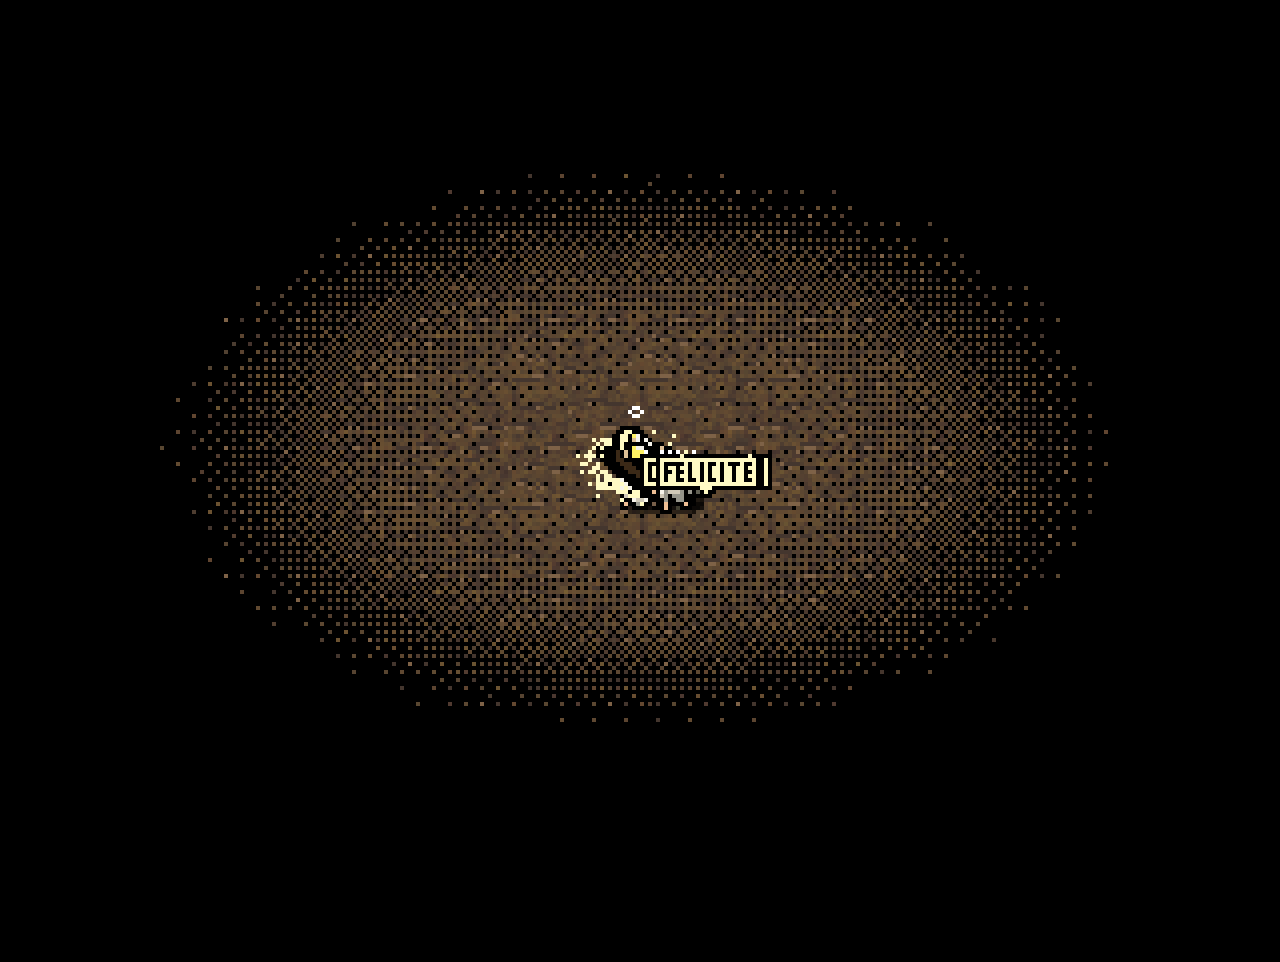
<file: client/index.html>
<!doctype html>
<html lang="en">
  <head>
    <meta charset="utf-8"/>
    <title>La Nativité Lantreibecq</title>
    <link rel="stylesheet" type="text/css" href="./main.css"/>
  </head>
  <body style="overflow: hidden; margin: 0; background-color: black;">
    <div style="position: absolute; top: 50%; left: 50%; background-color: red;">
      <div id="floor"></div>

      <div id="sophie" class="icon icon64" style="margin-left: -32px; background-image: url('./images/sheep_top.png');">
        <div class="crown"></div>
      </div>
      <div id="score_sophie" class="icon score"></div>

      <div class="icon icon128" style="margin-left: -64px; margin-top: -64px; background-image: url('./images/jesus.gif');"></div>

      <div id="constance" class="icon icon64" style="background-image: url('./images/sheep_left.png');">
        <div class="crown"></div>
      </div>
      <div id="score_constance" class="icon score"></div>
      <div id="victoire"  class="icon icon64" style="background-image: url('./images/sheep_right.png');">
        <div class="crown"></div>
      </div>
      <div id="score_victoire" class="icon score"></div>
      <div id="felicite"  class="icon icon64" style="background-image: url('./images/sheep_bottom.png');">
        <div class="crown"></div>
      </div>
      <div id="score_felicite" class="icon score"></div>

      <div id="label_sophie"    class="icon label" style="background-image: url('./images/label_sophie.gif');"></div>
      <div id="label_constance" class="icon label" style="background-image: url('./images/label_constance.gif');"></div>
      <div id="label_victoire"  class="icon label" style="background-image: url('./images/label_victoire.gif');"></div>
      <div id="label_felicite"  class="icon label" style="background-image: url('./images/label_felicite.gif');"></div>

      <div id="snow"></div>
    </div>
    <script src="https://js.pusher.com/4.1/pusher.min.js"></script>
    <script src="./main.js"></script>
  </body>
</html>
</file>
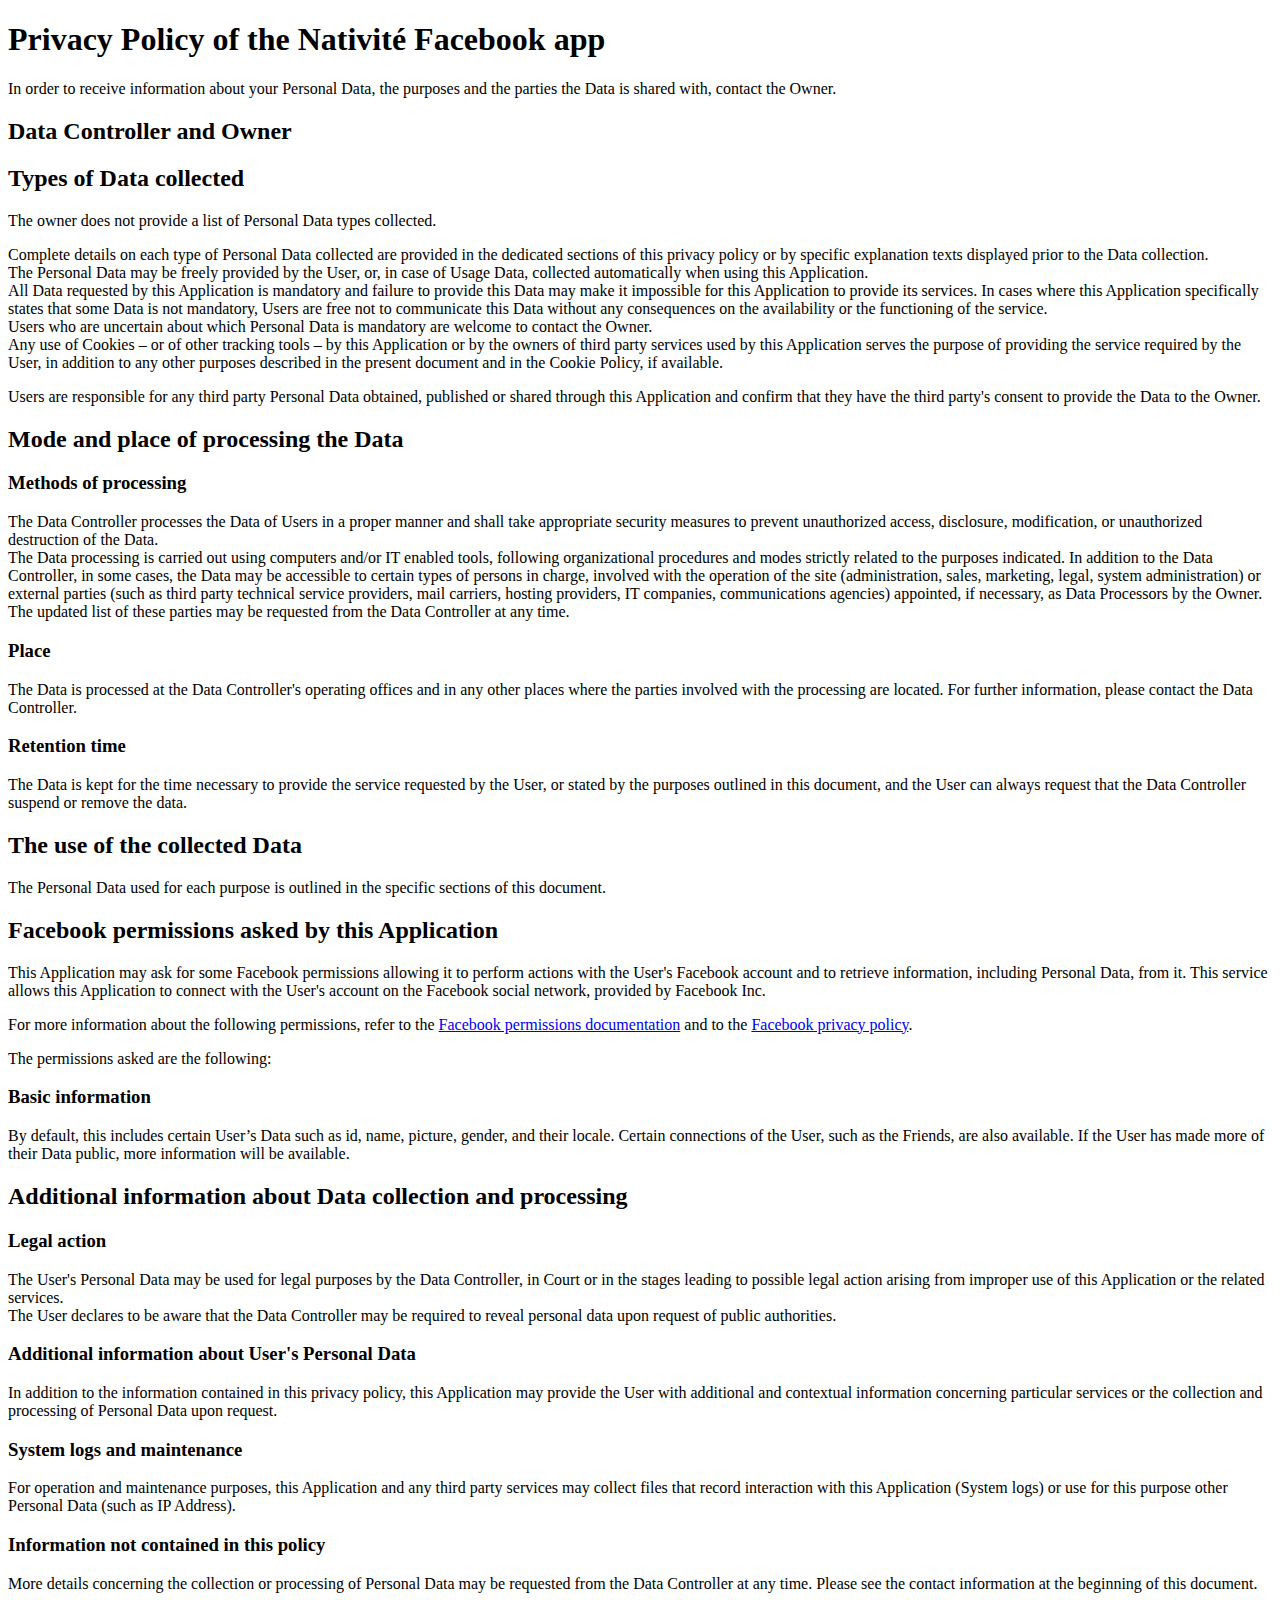
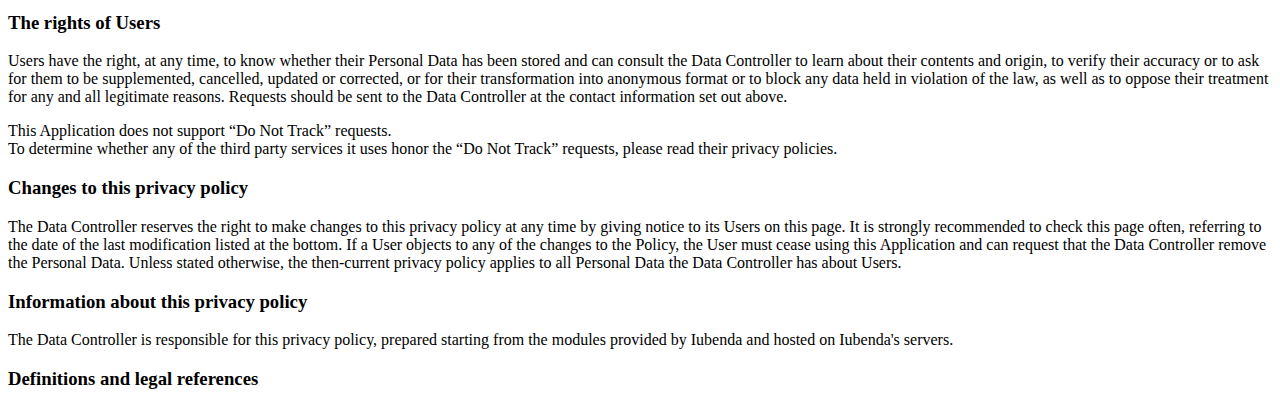
<file: client/privacy_policy.html>
<!doctype html>
<html>
  <head>
    <meta charset="utf-8"/>
    <title>Privacy policy</title>
  </head>
  <body>
    <h1>Privacy Policy of the <strong>Nativité</strong> Facebook app</h1>

    <p>In order to receive information about your Personal Data, the purposes and the parties the Data is shared with, contact the Owner.</p>
    </div>

    <div class="one_line_col">
        <h2 id="owner_of_the_data">Data Controller and Owner</h2>
    </div>

    <div class="one_line_col">
        <h2 id="types_of_data">Types of Data collected</h2>

        <p>The owner does not provide a list of Personal Data types collected.</p>


        <p>Complete details on each type of Personal Data collected are provided in the dedicated sections of this privacy policy or by specific explanation texts displayed prior to the Data collection.
            <br>The Personal Data may be freely provided by the User, or, in case of Usage Data, collected automatically when using this Application.
            <br>All Data requested by this Application is mandatory and failure to provide this Data may make it impossible for this Application to provide its services. In cases where this Application specifically states that some Data is not mandatory, Users are free not to communicate this Data without any consequences on the availability or the functioning of the service.
            <br>Users who are uncertain about which Personal Data is mandatory are welcome to contact the Owner.
            <br>Any use of Cookies – or of other tracking tools – by this Application or by the owners of third party services used by this Application serves the purpose of providing the service required by the User, in addition to any other purposes described in the present document and in the Cookie Policy, if available.</p>
        <p>Users are responsible for any third party Personal Data obtained, published or shared through this Application and confirm that they have the third party's consent to provide the Data to the Owner.</p>

    </div>

    <div class="one_line_col">

        <h2 id="place_of_processing">Mode and place of processing the Data</h2>

        <h3>Methods of processing</h3>

        <p>The Data Controller processes the Data of Users in a proper manner and shall take appropriate security measures to prevent unauthorized access, disclosure, modification, or unauthorized destruction of the Data.
            <br>The Data processing is carried out using computers and/or IT enabled tools, following organizational procedures and modes strictly related to the purposes indicated. In addition to the Data Controller, in some cases, the Data may be accessible to certain types of persons in charge, involved with the operation of the site (administration, sales, marketing, legal, system administration) or external parties (such as third party technical service providers, mail carriers, hosting providers, IT companies, communications agencies) appointed, if necessary, as Data Processors by the Owner. The updated list of these parties may be requested from the Data Controller at any time.</p>

        <h3>Place</h3>

        <p>The Data is processed at the Data Controller's operating offices and in any other places where the parties involved with the processing are located. For further information, please contact the Data Controller.</p>

        <h3>Retention time</h3>

        <p>The Data is kept for the time necessary to provide the service requested by the User, or stated by the purposes outlined in this document, and the User can always request that the Data Controller suspend or remove the data.</p>

    </div>

    <div class="one_line_col">

        <h2 id="use_collected_data">The use of the collected Data</h2>

        <p>The Personal Data used for each purpose is outlined in the specific sections of this document.</p>

    </div>

    <div class="one_line_col">

        <h2 id="facebook_permissions">Facebook permissions asked by this Application</h2>
        <p>This Application may ask for some Facebook permissions allowing it to perform actions with the User's Facebook account and to retrieve information, including Personal Data, from it. This service allows this Application to connect with the User's account on the Facebook social network, provided by Facebook Inc.</p>
        <p>For more information about the following permissions, refer to the <a href="https://developers.facebook.com/docs/authentication/permissions/" target="_blank">Facebook permissions documentation</a> and to the <a href="https://www.facebook.com/about/privacy/" target="_blank">Facebook privacy policy</a>.</p>


        <p>The permissions asked are the following:</p>

        <h3>Basic information</h3>
        <p>By default, this includes certain User’s Data such as id, name, picture, gender, and their locale. Certain connections of the User, such as the Friends, are also available. If the User has made more of their Data public, more information will be available.</p>

    </div>


    <div class="one_line_col">

        <h2 id="further_data_processing_info">Additional information about Data collection and processing</h2>

        <h3>Legal action</h3>
        <p>
            The User's Personal Data may be used for legal purposes by the Data Controller, in Court or in the stages leading to possible legal action arising from improper use of this Application or the related services.
            <br>The User declares to be aware that the Data Controller may be required to reveal personal data upon request of public authorities.
        </p>

        <h3>Additional information about User's Personal Data</h3>
        <p>
            In addition to the information contained in this privacy policy, this Application may provide the User with additional and contextual information concerning particular services or the collection and processing of Personal Data upon request.
        </p>

        <h3>System logs and maintenance</h3>
        <p>
            For operation and maintenance purposes, this Application and any third party services may collect files that record interaction with this Application (System logs) or use for this purpose other Personal Data (such as IP Address).
        </p>

        <h3>Information not contained in this policy</h3>
        <p>
            More details concerning the collection or processing of Personal Data may be requested from the Data Controller at any time. Please see the contact information at the beginning of this document.
        </p>

        <h3>The rights of Users</h3>
        <p>
            Users have the right, at any time, to know whether their Personal Data has been stored and can consult the Data Controller to learn about their contents and origin, to verify their accuracy or to ask for them to be supplemented, cancelled, updated or corrected, or for their transformation into anonymous format or to block any data held in violation of the law, as well as to oppose their treatment for any and all legitimate reasons. Requests should be sent to the Data Controller at the contact information set out above.
        </p>
        <p>
            This Application does not support “Do Not Track” requests.
            <br>To determine whether any of the third party services it uses honor the “Do Not Track” requests, please read their privacy policies.
        </p>

        <h3>Changes to this privacy policy</h3>
        <p>
            The Data Controller reserves the right to make changes to this privacy policy at any time by giving notice to its Users on this page. It is strongly recommended to check this page often, referring to the date of the last modification listed at the bottom. If a User objects to any of the changes to the Policy, the User must cease using this Application and can request that the Data Controller remove the Personal Data. Unless stated otherwise, the then-current privacy policy applies to all Personal Data the Data Controller has about Users.
        </p>

        <h3>Information about this privacy policy</h3>
        <p>
            The Data Controller is responsible for this privacy policy, prepared starting from the modules provided by Iubenda and hosted on Iubenda's servers.
        </p>

    </div>

    <div class="one_line_col">

        <div class="box_primary box_10 definitions expand collapsed">

        <h3 class="expand-click w_icon_24 icon_ribbon">
        	Definitions and legal references
        </h3>

            <div class="expand-content" style="display: none;">

                <h4>Personal Data (or Data)</h4>
                <p>Any information regarding a natural person, a legal person, an institution or an association, which is, or can be, identified, even indirectly, by reference to any other information, including a personal identification number.</p>

                <h4>Usage Data</h4>
                <p>Information collected automatically from this Application (or third party services employed in this Application), which can include: the IP addresses or domain names of the computers utilized by the Users who use this Application, the URI addresses (Uniform Resource Identifier), the time of the request, the method utilized to submit the request to the server, the size of the file received in response, the numerical code indicating the status of the server's answer (successful outcome, error, etc.), the country of origin, the features of the browser and the operating system utilized by the User, the various time details per visit (e.g., the time spent on each page within the Application) and the details about the path followed within the Application with special reference to the sequence of pages visited, and other parameters about the device operating system and/or the User's IT environment.</p>

                <h4>User</h4>
                <p>The individual using this Application, which must coincide with or be authorized by the Data Subject, to whom the Personal Data refers.</p>

                <h4>Data Subject</h4>
                <p>The legal or natural person to whom the Personal Data refers.</p>

                <h4>Data Processor (or Data Supervisor)</h4>
                <p>The natural person, legal person, public administration or any other body, association or organization authorized by the Data Controller to process the Personal Data in compliance with this privacy policy.</p>

                <h4>Data Controller (or Owner)</h4>
                <p>The natural person, legal person, public administration or any other body, association or organization with the right, also jointly with another Data Controller, to make decisions regarding the purposes, and the methods of processing of Personal Data and the means used, including the security measures concerning the operation and use of this Application. The Data Controller, unless otherwise specified, is the Owner of this Application.</p>

                <h4>This Application</h4>
                <p>The hardware or software tool by which the Personal Data of the User is collected.</p>


                <hr>

                <h4>Legal information</h4>
                <p>Notice to European Users: this privacy statement has been prepared in fulfillment of the obligations under Art. 10 of EC Directive n. 95/46/EC, and under the provisions of Directive 2002/58/EC, as revised by Directive 2009/136/EC, on the subject of Cookies.</p>
                <p>This privacy policy relates solely to this Application.</p>

            </div>
            <!-- /expand-content -->

        </div>
        <!-- /box_primary -->

    </div>
  </body>
</html>
</file>
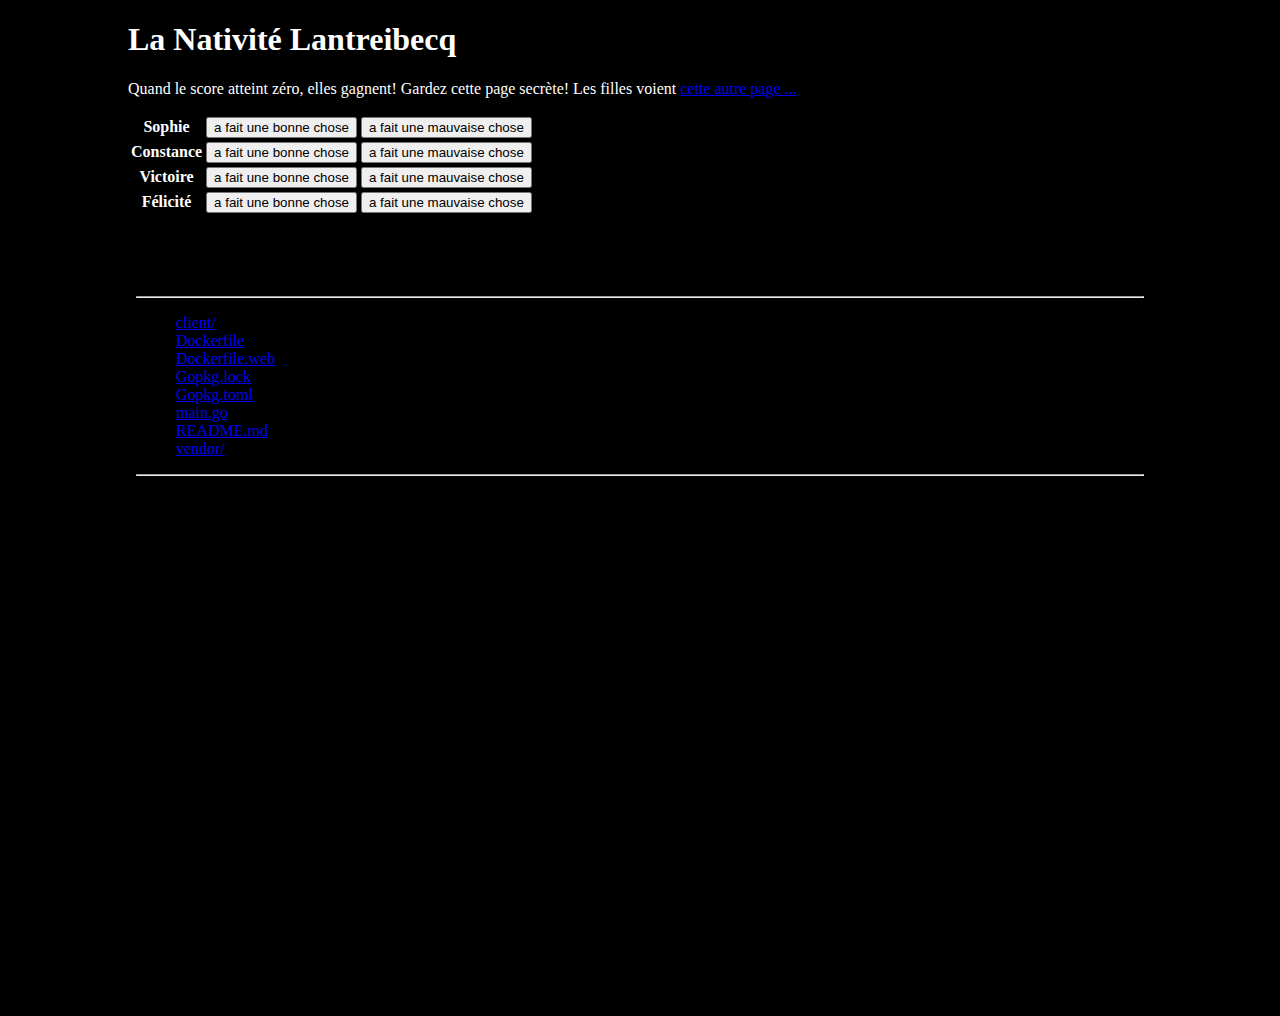
<file: client/tres_tres_secret.html>
<!doctype html>
<html lang="en">
  <head>
    <meta charset="utf-8"/>
    <meta name="viewport" content="width=320, initial-scale=1">
    <title>La Nativité Lantreibecq</title>
  </head>
  <body style="background-color: black; color: white; max-width: 1024px; margin: 0 auto;">
    <h1>La Nativité Lantreibecq</h1>

    <p>
      Quand le score atteint zéro, elles gagnent!
      Gardez cette page secrète!
      Les filles voient <a href="/">cette autre page ...</a>
    </p>

    <!--
      TODO
    <p>
      <select name="name">
        <option value="constance">Constance</option>
        <option value="sophie">Sophie</option>
        <option value="victoire">Victoire</option>
        <option value="felicite">Félicité</option>
      </select>
      a fait une
      <select name="goodness">
        <option value="1">bonne</option>
        <option value="-1">mauvaise</option>
      </select>
      chose !
      Elle
      <input type="text" placeholder="describe her deed here ..."/>
      <button name="submit" >Soumettre son acte</button>
    </p>
    -->

    <table>
      <tbody>
        <tr>
          <th>Sophie</th>
          <td>
            <button onclick="sendEvent(1, 'sophie')">a fait une bonne chose</button>
            <button onclick="sendEvent(-1, 'sophie')">a fait une mauvaise chose</button>
          </td>
        </tr>
        <tr>
          <th>Constance</th>
          <td>
            <button onclick="sendEvent(1, 'constance')">a fait une bonne chose</button>
            <button onclick="sendEvent(-1, 'constance')">a fait une mauvaise chose</button>
          </td>
        </tr>
        <tr>
          <th>Victoire</th>
          <td>
            <button onclick="sendEvent(1, 'victoire')">a fait une bonne chose</button>
            <button onclick="sendEvent(-1, 'victoire')">a fait une mauvaise chose</button>
          </td>
        </tr>
        <tr>
          <th>Félicité</th>
          <td>
            <button onclick="sendEvent(1, 'felicite')">a fait une bonne chose</button>
            <button onclick="sendEvent(-1, 'felicite')">a fait une mauvaise chose</button>
          </td>
        </tr>
      </tbody>
    </table>

    <iframe src="/" width="1024" height="800" style="border: none; margin: 0 auto; display: block;">iframes not supported :(</iframe>

    <!--<div id="game_over" style="background-color: darkblue; padding: 1em;">
      <h2>Le jeu est terminé!! Voulez-vous les manipuler à nouveau?</h2>
      <p><button onclick="jouer_a_nouveau()">Cliquez sur moi pour jouer à nouveau</button> (Ceci réinitialisera tous les scores)</p>
    </div>-->

    <script>
      function sendEvent(relativePoints, name) {
        fetch("https://nativite-2017.herokuapp.com/events", {
          method: "POST",
          body: JSON.stringify({
            childName: name,
            relativePoints: relativePoints
          })
        });
      }

      function jouer_a_nouveau() {
        console.log("réinitialisé le jeu!");
        // TODO
      }
    </script>
  </body>
</html>
</file>
<file: client/main.css>
.icon {
  image-rendering: pixelated;
  position: absolute;
}
.icon64 {
  background-size: 64px; width: 64px; height: 64px;
}
.icon128 {
  background-size: 128px; width: 128px; height: 128px;
}
.label {
  background-size: 136px; width: 136px; height: 48px;
}
.score {
  background-size: 56px; width: 56px; height: 24px;
  background-image: url('./images/score.png');
}
.crown {
  background-image: url('./images/crown.gif');
  background-size: 32px;
  image-rendering: pixelated;
  width: 32px;
  height: 32px;
  position: absolute;
  opacity: 0;
}
.winning .crown {
  opacity: 1;
}
#sophie .crown {
  left: 20px;
  top: 8px;
}
#constance .crown {
  left: 36px;
  top: -8px;
}
#victoire .crown {
  left: 0px;
  top: -8px;
}
#felicite .crown {
  left: 0px;
  top: -28px;
}

#floor {
  image-rendering: pixelated;
  position: absolute;
  background-size: 1024px;
  background-position: center;
  width: 1024px;
  height: 1024px;
  margin-left: -512px;
  margin-top: -512px;
  background-image: url('./images/floor.png');
}

#snow {
  opacity: 0;
  image-rendering: pixelated;
  position: absolute;
  background-size: 1024px;
  background-position: center;
  width: 1024px;
  height: 1024px;
  margin-left: -512px;
  margin-top: -512px;
  background-image: url('./images/snow.gif');
}
</file>
